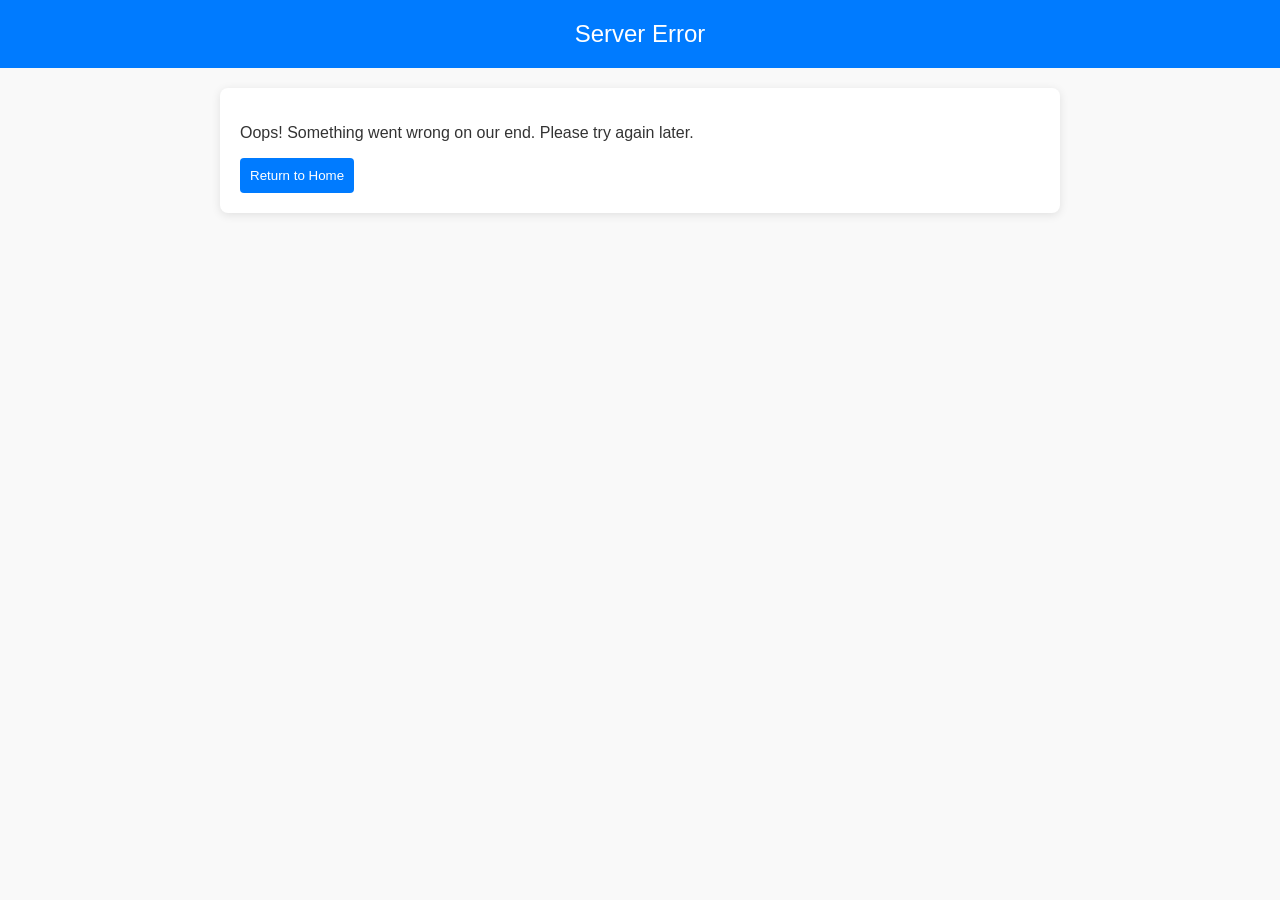
<file: templates/50x.html>
<!DOCTYPE html>
<html lang="en">
<head>
    <meta charset="UTF-8">
    <meta name="viewport" content="width=device-width, initial-scale=1.0">
    <title>Server Error</title>
    <link rel="stylesheet" href="/static/style.css">
</head>
<body>
    <header>Server Error</header>
    <div class="container">
        <p>Oops! Something went wrong on our end. Please try again later.</p>
        <button onclick="window.location.href='/'">Return to Home</button>
    </div>
</body>
</html>
</file>
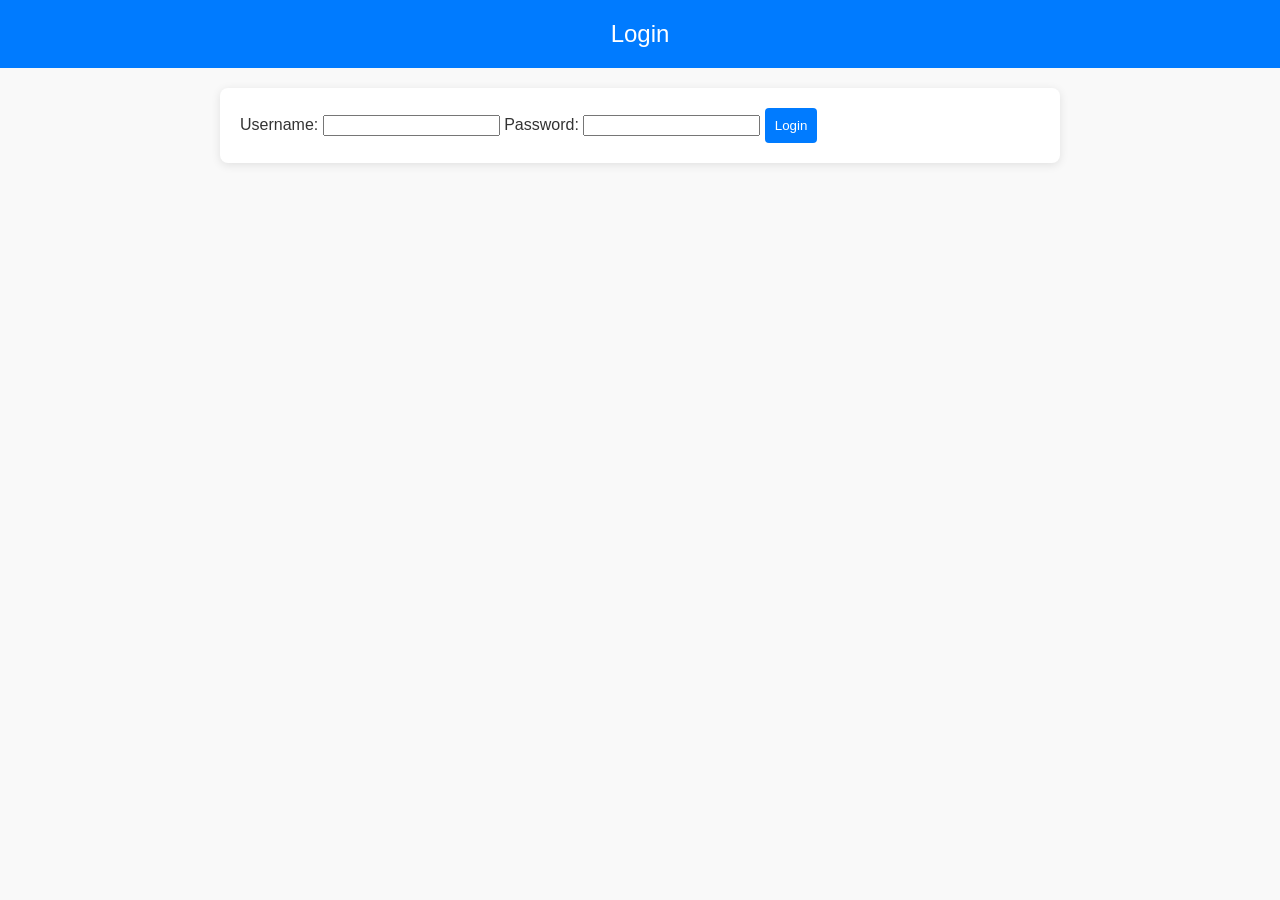
<file: templates/login.html>
<!DOCTYPE html>
<html lang="en">
<head>
    <meta charset="UTF-8">
    <meta name="viewport" content="width=device-width, initial-scale=1.0">
    <title>Login</title>
    <link rel="stylesheet" href="/static/style.css">
</head>
<body>
    <header>Login</header>
    <div class="container">
        <form action="{{ url_for('login') }}" method="post">
            <label for="username">Username:</label>
            <input type="text" id="username" name="username" required>
            <label for="password">Password:</label>
            <input type="password" id="password" name="password" required>
            <button type="submit">Login</button>
        </form>
    </div>
</body>
</html>
</file>
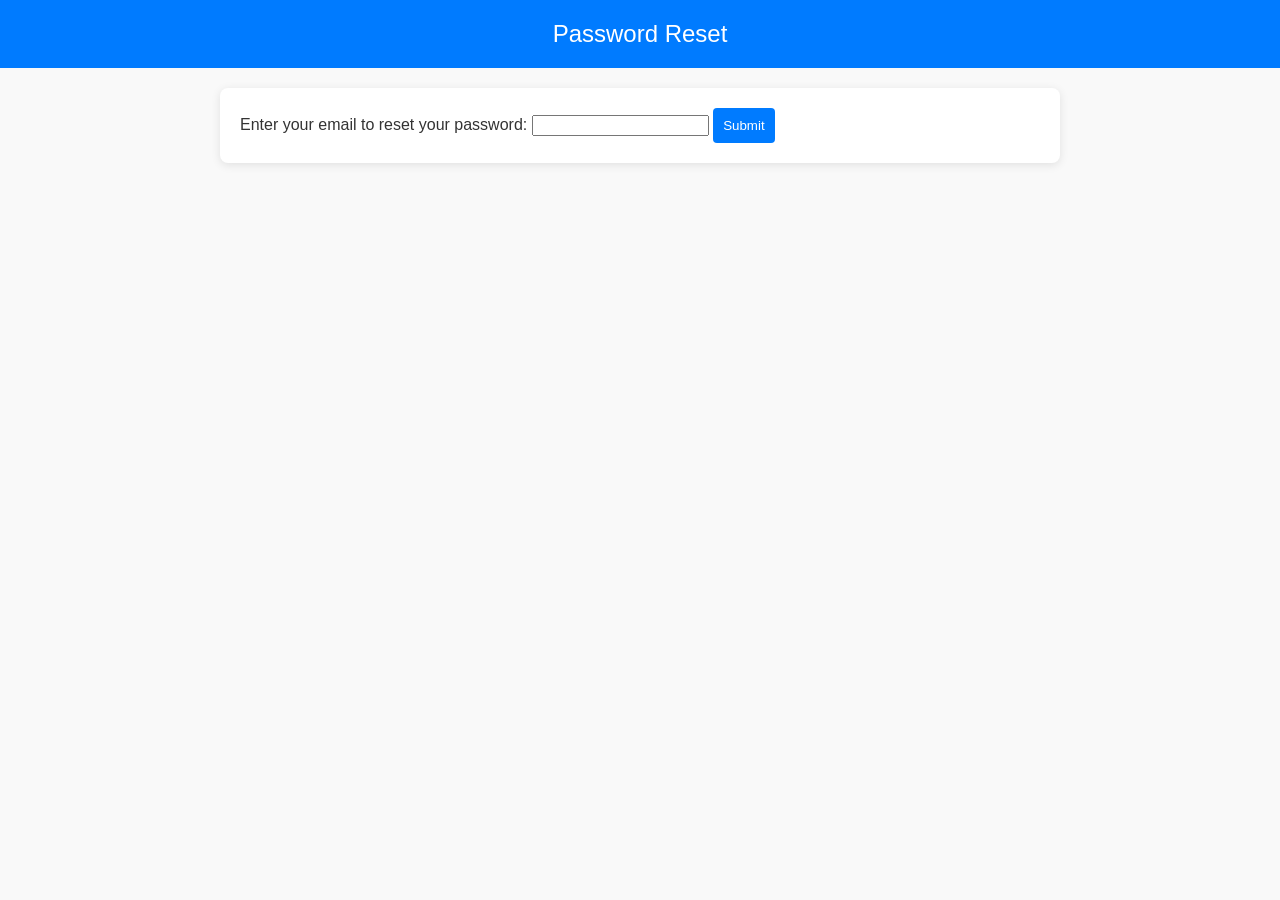
<file: templates/password_reset.html>
<!DOCTYPE html>
<html lang="en">
<head>
    <meta charset="UTF-8">
    <meta name="viewport" content="width=device-width, initial-scale=1.0">
    <title>Reset Password</title>
    <link rel="stylesheet" href="/static/style.css">
</head>
<body>
    <header>Password Reset</header>
    <div class="container">
        <form action="{{ url_for('password_reset_request') }}" method="post">
            <label for="email">Enter your email to reset your password:</label>
            <input type="email" id="email" name="email" required>
            <button type="submit">Submit</button>
        </form>
    </div>
</body>
</html>
</file>
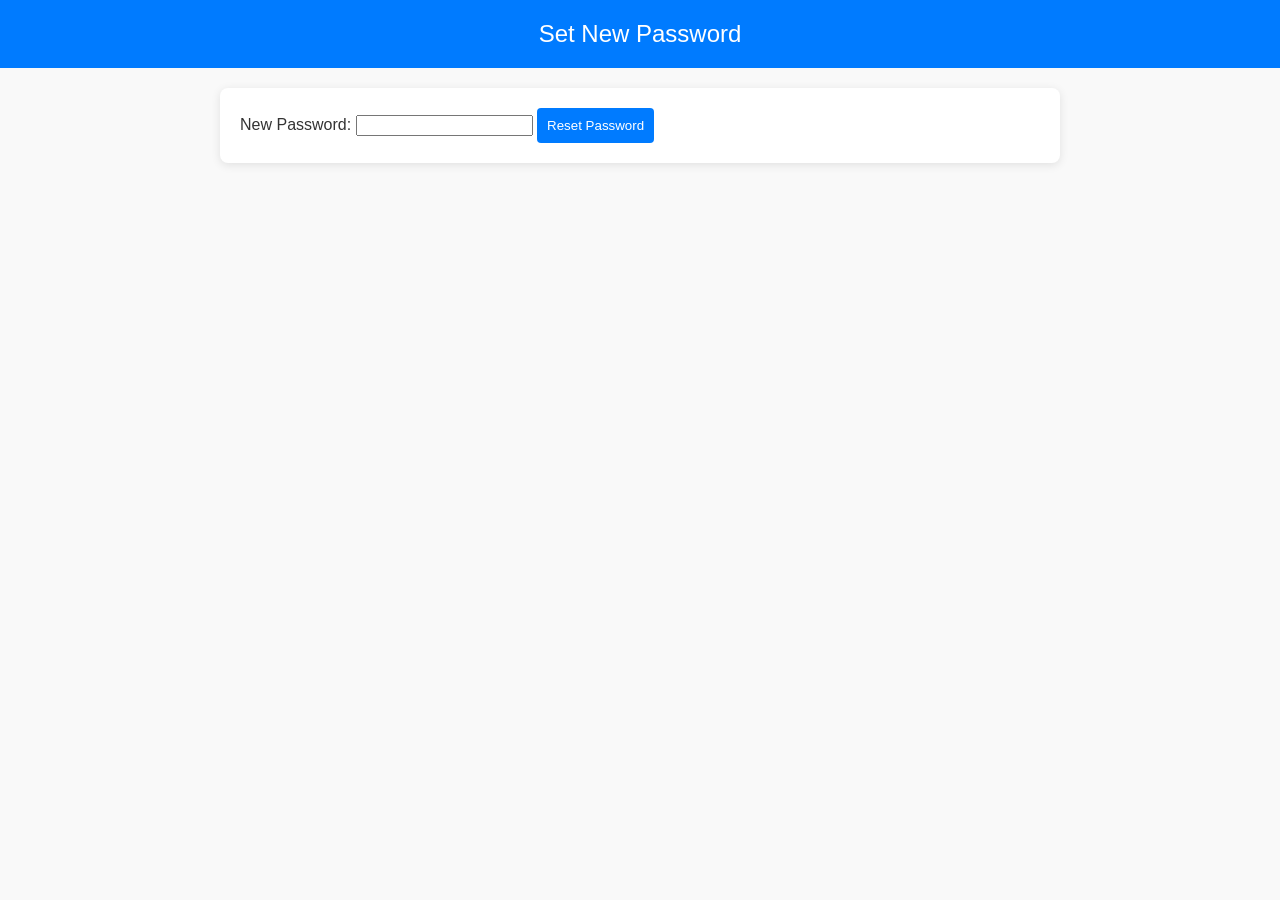
<file: templates/password_reset_confirm.html>
<!DOCTYPE html>
<html lang="en">
<head>
    <meta charset="UTF-8">
    <meta name="viewport" content="width=device-width, initial-scale=1.0">
    <title>Set New Password</title>
    <link rel="stylesheet" href="/static/style.css">
</head>
<body>
    <header>Set New Password</header>
    <div class="container">
        <form action="{{ url_for('password_reset_confirm', token=token) }}" method="post">
            <label for="password">New Password:</label>
            <input type="password" id="password" name="password" required>
            <button type="submit">Reset Password</button>
        </form>
    </div>
</body>
</html>
</file>
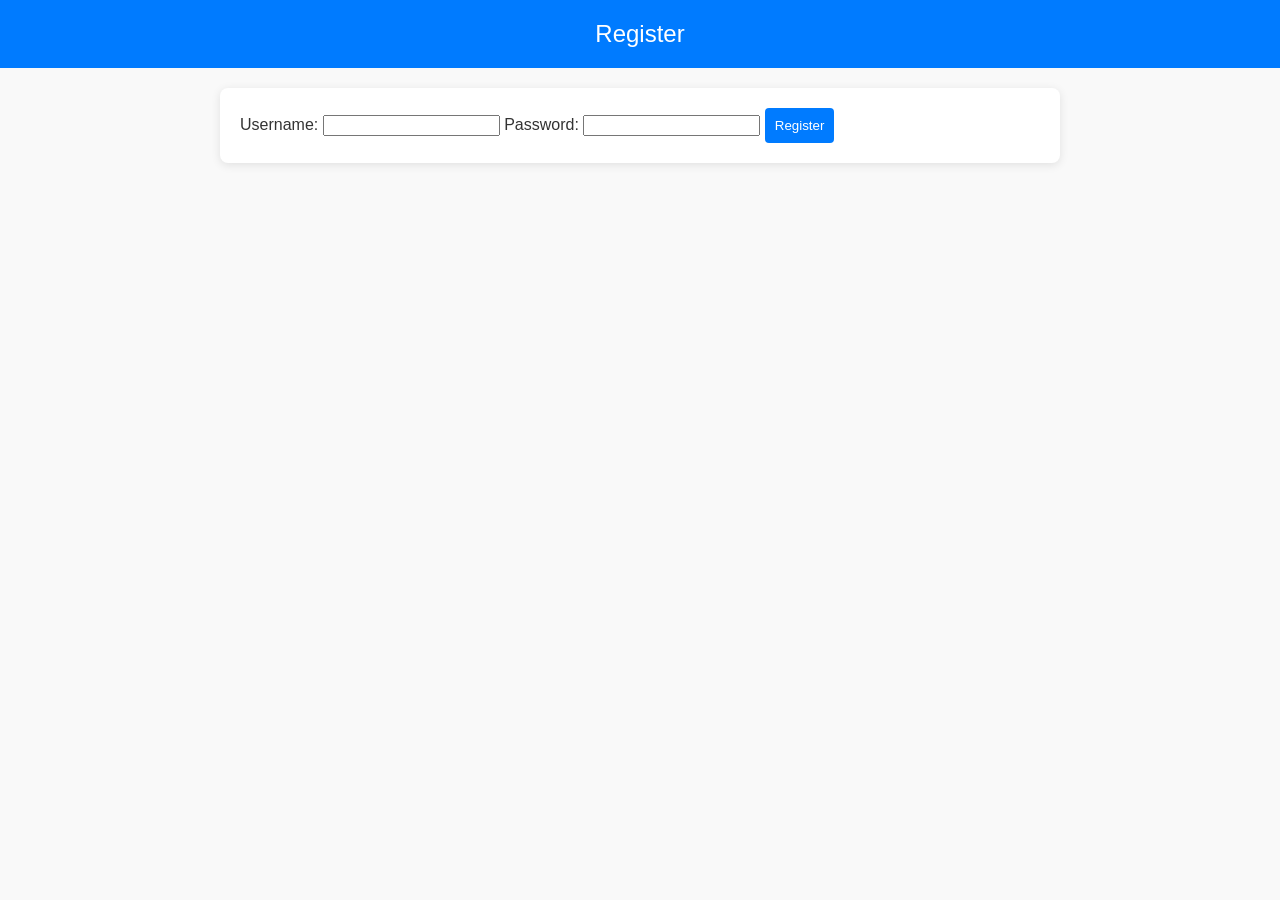
<file: templates/register.html>
<!DOCTYPE html>
<html lang="en">
<head>
    <meta charset="UTF-8">
    <meta name="viewport" content="width=device-width, initial-scale=1.0">
    <title>Register</title>
    <link rel="stylesheet" href="/static/style.css">
</head>
<body>
    <header>Register</header>
    <div class="container">
        <form action="{{ url_for('register') }}" method="post">
            <label for="username">Username:</label>
            <input type="text" id="username" name="username" required>
            <label for="password">Password:</label>
            <input type="password" id="password" name="password" required>
            <button type="submit">Register</button>
        </form>
    </div>
</body>
</html>
</file>
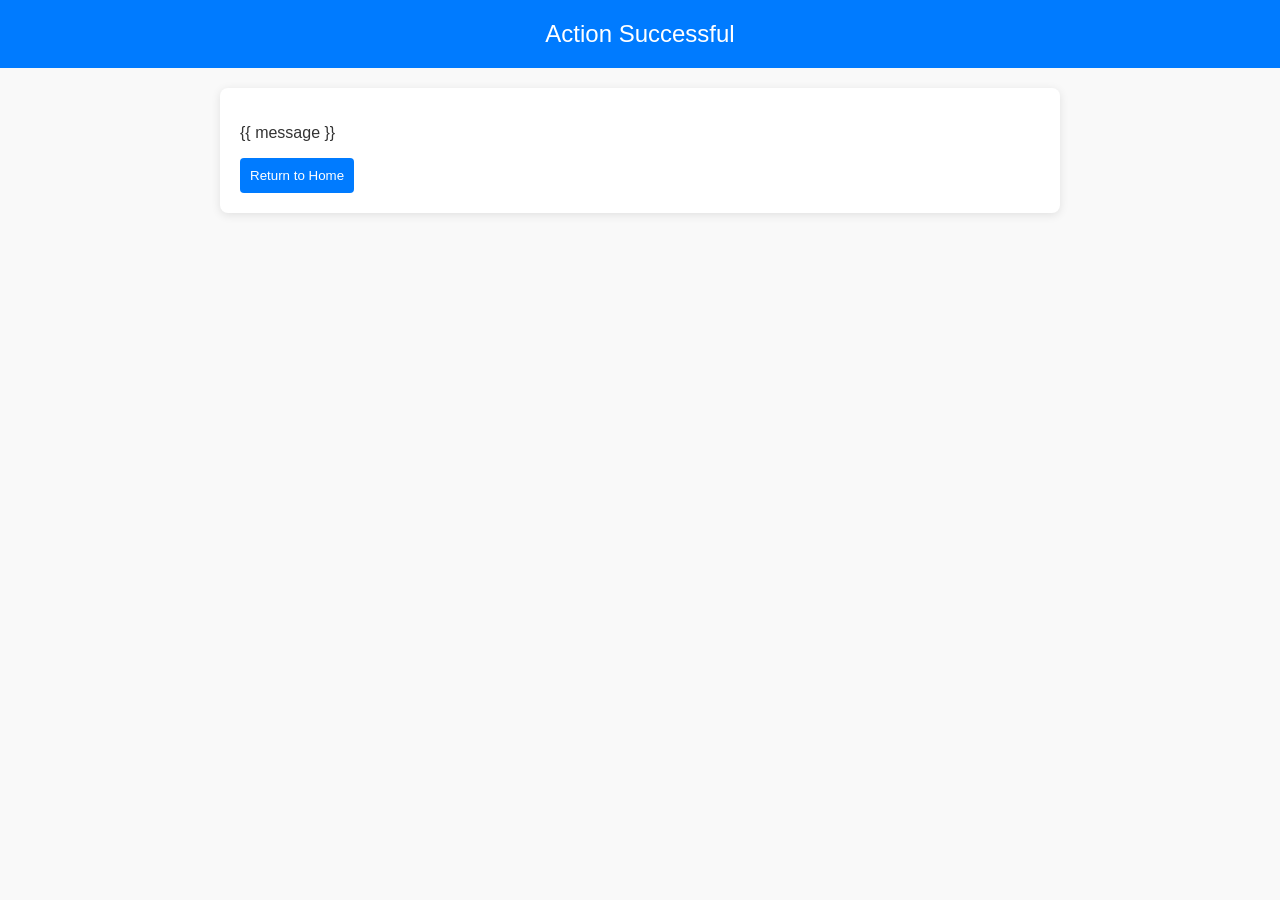
<file: templates/success.html>
<!DOCTYPE html>
<html lang="en">
<head>
    <meta charset="UTF-8">
    <meta name="viewport" content="width=device-width, initial-scale=1.0">
    <title>Success</title>
    <link rel="stylesheet" href="/static/style.css">
</head>
<body>
    <header>Action Successful</header>
    <div class="container">
        <p>{{ message }}</p>
        <button onclick="window.location.href='/'">Return to Home</button>
    </div>
</body>
</html>
</file>
<file: static/style.css>
/* General Styles */
body {
    font-family: Arial, sans-serif;
    background-color: #f9f9f9;
    color: #333;
    margin: 0;
    padding: 0;
}

header {
    background-color: #007bff;
    color: white;
    padding: 20px;
    text-align: center;
    font-size: 1.5em;
}

.container {
    margin: 20px auto;
    max-width: 800px;
    background: white;
    padding: 20px;
    border-radius: 8px;
    box-shadow: 0 2px 10px rgba(0, 0, 0, 0.1);
}

/* Table Styles */
table {
    width: 100%;
    border-collapse: collapse;
}

table th, table td {
    border: 1px solid #ddd;
    padding: 8px;
}

table th {
    background-color: #007bff;
    color: white;
}

button {
    background-color: #007bff;
    color: white;
    border: none;
    padding: 10px;
    border-radius: 4px;
    cursor: pointer;
    transition: background-color 0.3s;
}

button:hover {
    background-color: #0056b3;
}

button.delete-lead {
    background-color: #dc3545;
}

button.delete-lead:hover {
    background-color: #a71d2a;
}
</file>
